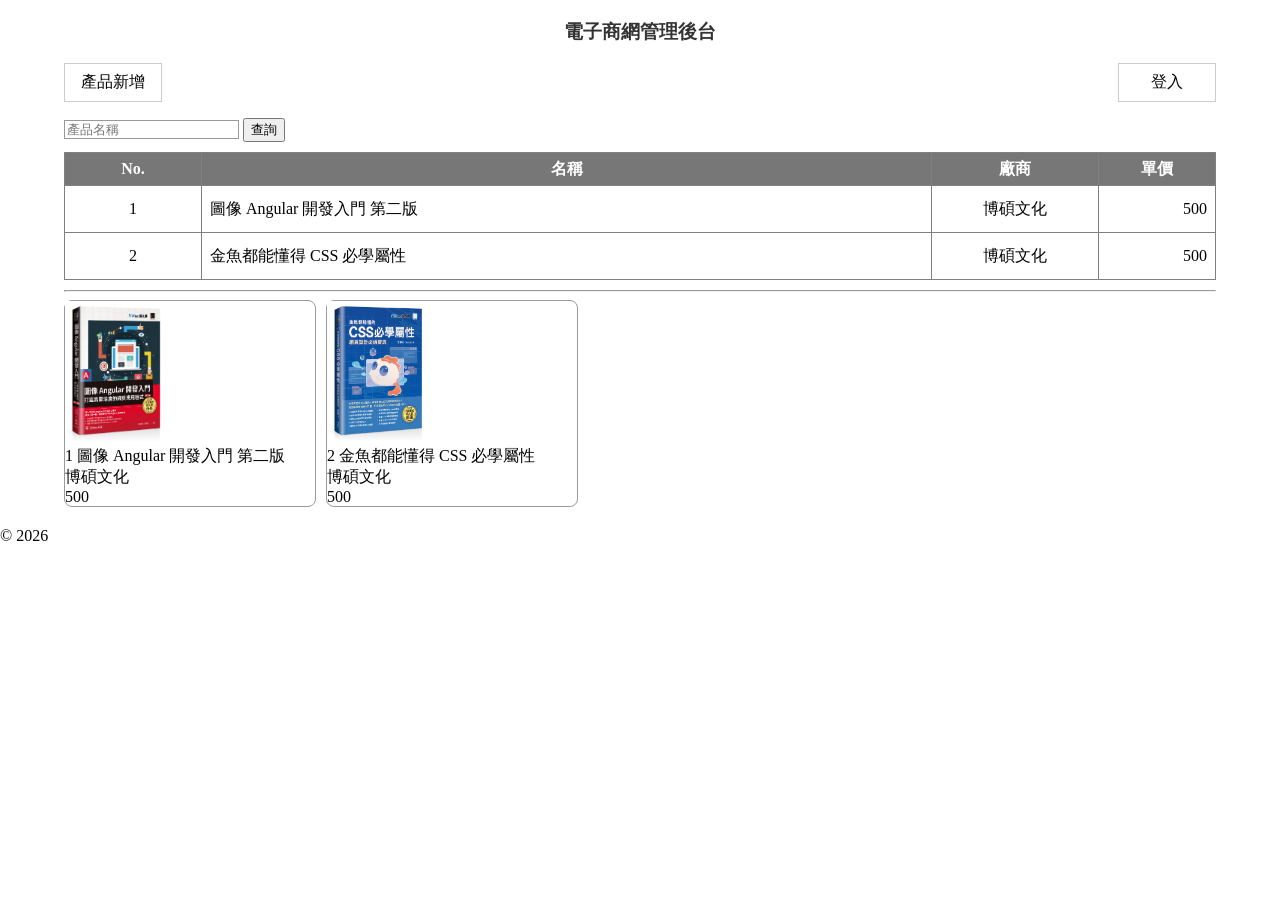
<file: src/index.html>
<!doctype html>
<html lang="en">
  <head>
    <meta charset="UTF-8" />
    <meta name="viewport" content="width=device-width, initial-scale=1.0" />
    <link rel="stylesheet" href="index.css" />
    <title>電子商網管理後台</title>
  </head>
  <body>
    <header>
      <h3>電子商網管理後台</h3>
    </header>
    <section class="body">
      <nav>
        <ul>
          <li>
            <a href="./form.html">產品新增</a>
          </li>
          <li>
            <a>登入</a>
          </li>
        </ul>
      </nav>
      <form>
        <input type="text" placeholder="產品名稱" />
        <button type="button">查詢</button>
      </form>
      <table border="1">
        <tr>
          <th>No.</th>
          <th>名稱</th>
          <th>廠商</th>
          <th>單價</th>
        </tr>
        <tr>
          <td class="id">1</td>
          <td>圖像 Angular 開發入門 第二版</td>
          <td class="company">博碩文化</td>
          <td class="price">500</td>
        </tr>
        <tr>
          <td class="id">2</td>
          <td>金魚都能懂得 CSS 必學屬性</td>
          <td class="company">博碩文化</td>
          <td class="price">500</td>
        </tr>
      </table>
      <hr />
      <section class="card-container">
        <section class="card">
          <img src="./assets/images/angular.jpg" alt="angular" width="100" />
          <div>
            <span>1</span>
            <a href="./angular.html">圖像 Angular 開發入門 第二版</a>
          </div>
          <div>博碩文化</div>
          <div>500</div>
        </section>
        <section class="card">
          <img src="./assets/images/css.jpg" alt="css" width="100" />
          <div>
            <span>2</span>
            <span>金魚都能懂得 CSS 必學屬性</span>
          </div>
          <div>博碩文化</div>
          <div>500</div>
        </section>
      </section>
    </section>
    <footer>© 2026</footer>
  </body>
</html>
</file>
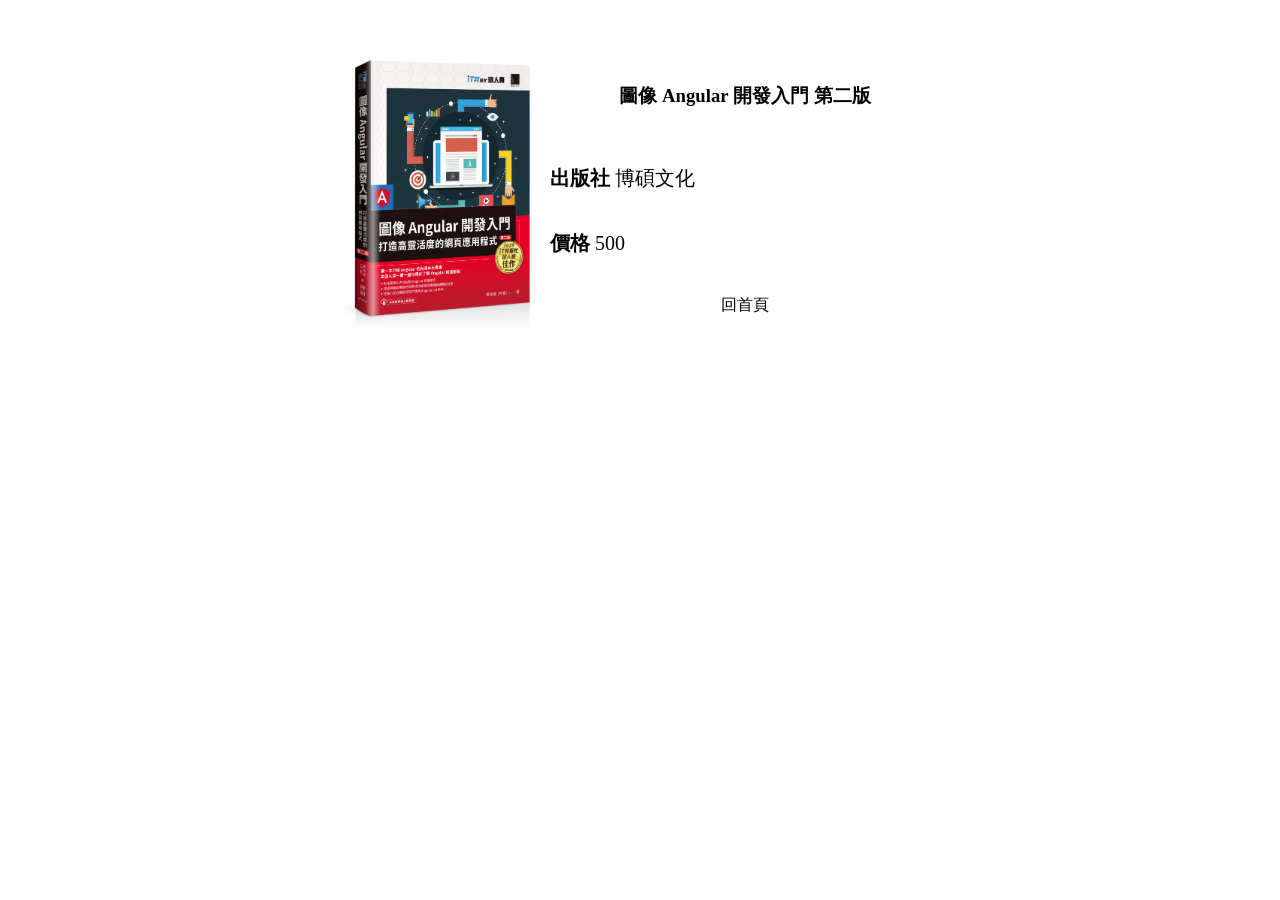
<file: src/angular.html>
<!doctype html>
<html lang="en">
  <head>
    <meta charset="UTF-8" />
    <meta name="viewport" content="width=device-width, initial-scale=1.0" />
    <title>圖像 Angular 開發入門 第二版</title>
    <link rel="stylesheet" href="angular.css" />
  </head>
  <body>
    <section class="container">
      <img src="./assets/images/angular.jpg" alt="" />
      <h3>圖像 Angular 開發入門 第二版</h3>
      <div class="column">
        <strong>出版社</strong>
        <span>博碩文化</span>
      </div>
      <div class="column">
        <strong>價格</strong>
        <span>500</span>
      </div>
      <div class="toolbar">
        <a href="./index.html">回首頁</a>
      </div>
    </section>
  </body>
</html>
</file>
<file: src/index.css>
body {
  margin: 0;
  padding: 0;
}

h3 {
  text-align: center;
  color: rgba(0, 0, 0, 0.8);
}

nav {
  margin-bottom: 10px;
}

section.body {
  width: 90%;
  margin: 0px auto;
}

ul {
  list-style: none;
  padding-left: 0;
  display: flex;
  justify-content: space-between;
}

.card-container {
  display: flex;
  flex-direction: row;
  flex-wrap: wrap;
  gap: 10px;
}

ul > li {
  border: 1px solid #ccc;
  display: inline-block;
  padding: 8px;
  width: 80px;
  text-align: center;
}

a,
a:active,
a:hover,
a:focus {
  color: black;
  text-decoration: none;
}

nav {
  margin-bottom: 10px;
}

.card {
  border: solid 1px #999;
  border-radius: 8px;
  width: 250px;
}

input[type="text"] {
  border: solid 1px #999;
}

table {
  border-collapse: collapse;
  width: 100%;
  margin: 10px 0px;
}

table th {
  background-color: #777;
  color: white;
}

tr:hover {
  background-color: yellow;
}

th,
td {
  height: 30px;
}

tr > td {
  padding: 8px;
}

td.id {
  width: 120px;
  text-align: center;
}

td.company {
  width: 150px;
  text-align: center;
}

td.price {
  text-align: right;
  width: 100px;
}

footer {
  margin-top: 20px;
}
</file>
<file: src/angular.css>
section.container {
  margin: 0px auto;
  margin-top: 50px;
  width: 600px;
  display: grid;
  grid-template-columns: 200px 1fr;
  gap: 10px;
}

img {
  width: 100%;
  grid-row: 1 / 5;
}

h3,
div.toolbar {
  text-align: center;
  align-self: center;
}

div.column {
  font-size: 20px;
  align-self: center;
}

a,
a:active,
a:hover,
a:focus {
  color: black;
  text-decoration: none;
}
</file>
